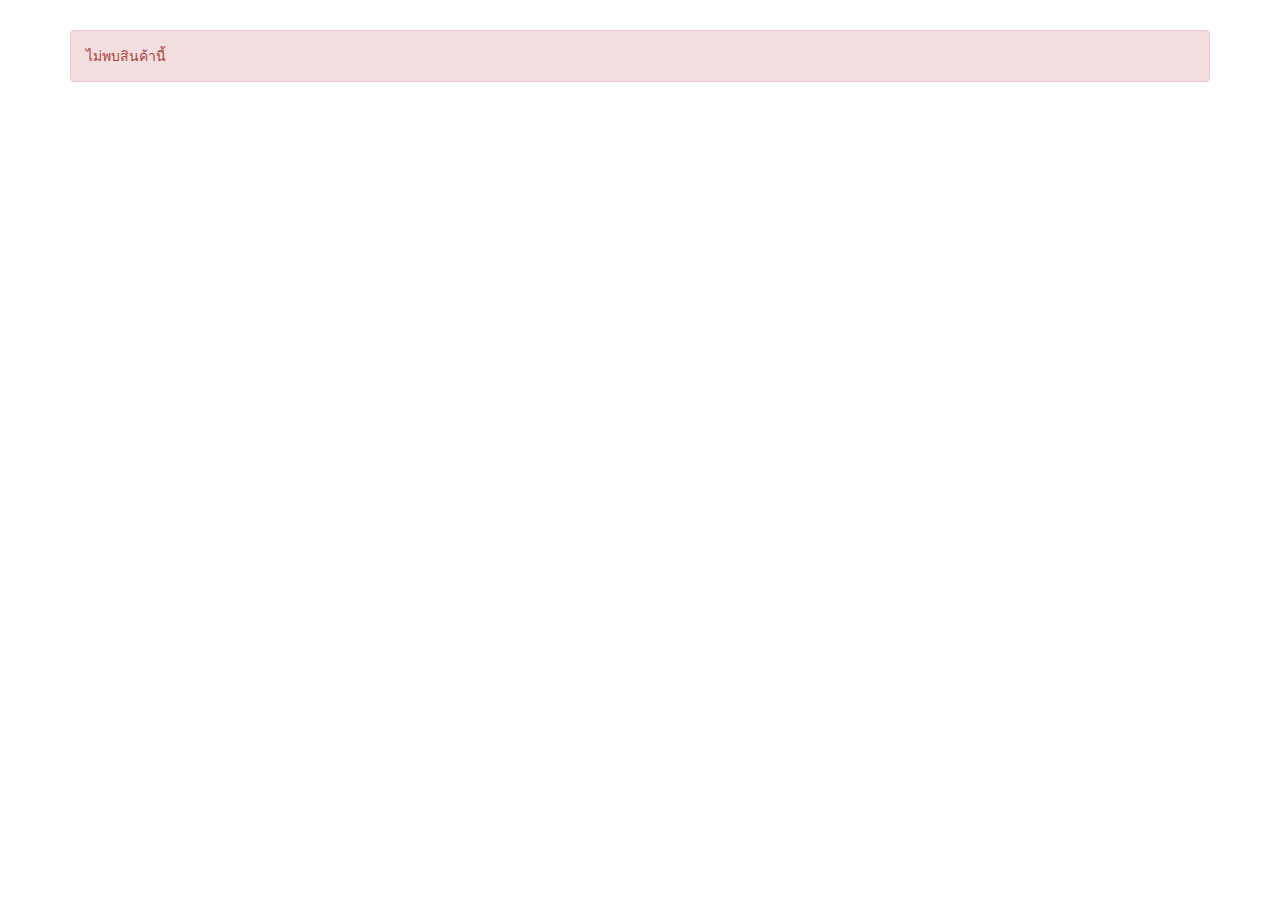
<file: detail.html>
<!DOCTYPE html>
<html lang="en">

<head>
    <meta charset="UTF-8">
    <title>รายละเอียดสินค้า</title>
    <meta name="viewport" content="width=device-width, initial-scale=1">

    <link rel="stylesheet" href="https://maxcdn.bootstrapcdn.com/bootstrap/3.4.1/css/bootstrap.min.css">
    <style>
        .product-img {
            max-width: 100%;
            margin-bottom: 10px;
        }

        .color-btn {
            margin-right: 10px;
            margin-bottom: 10px;
        }

        .size-select {
            margin-top: 10px;
        }

        .thumb {
            width: 100px;
            cursor: pointer;
            margin-right: 5px;
        }
    </style>
</head>

<body>

    <div class="container" style="margin-top: 30px;">
        <div id="product-detail"></div>
    </div>

    <script>
        const urlParams = new URLSearchParams(window.location.search);
        const productName = urlParams.get('name');

        fetch('product.json')
            .then(response => response.json())
            .then(data => {
                const product = data.products.find(p => p.name === productName);
                const container = document.getElementById('product-detail');

                if (!product) {
                    container.innerHTML = '<div class="alert alert-danger">ไม่พบสินค้านี้</div>';
                    return;
                }

                let selectedColor = product.colors[0];
                let selectedImage = selectedColor.images[0];

                function render() {
                    container.innerHTML = `
          <div class="row">
            <div class="col-sm-6">
              <img id="mainImage" src="${selectedImage}" class="product-img img-responsive" alt="${product.name}">
              <div>
                ${selectedColor.images.map(img => `
                  <img src="${img}" class="thumb" onclick="document.getElementById('mainImage').src='${img}'">
                `).join('')}
              </div>
            </div>
            <div class="col-sm-6">
              <h2>${product.name}</h2>
              <p><strong>ราคา:</strong> $${product.price}</p>
              <p>${product.detail}</p>

              <div><strong>เลือกสี:</strong></div>
              ${product.colors.map((colorObj, i) => `
                <button class="btn btn-default color-btn" onclick="selectColor(${i})">${colorObj.color}</button>
              `).join('')}

              <div class="size-select">
                <label><strong>เลือกขนาด:</strong></label>
                <select class="form-control" style="width:150px;">
                  ${product.sizes.map(size => `<option>${size}</option>`).join('')}
                </select>
              </div>

              <button class="btn btn-success" style="margin-top: 15px;">เพิ่มลงตะกร้า</button>
            </div>
          </div>
        `;
                }

                // ฟังก์ชันเปลี่ยนสี
                window.selectColor = function (index) {
                    selectedColor = product.colors[index];
                    selectedImage = selectedColor.images[0];
                    render();
                };

                render(); // render ครั้งแรก
            });
    </script>

</body>

</html>
</file>
